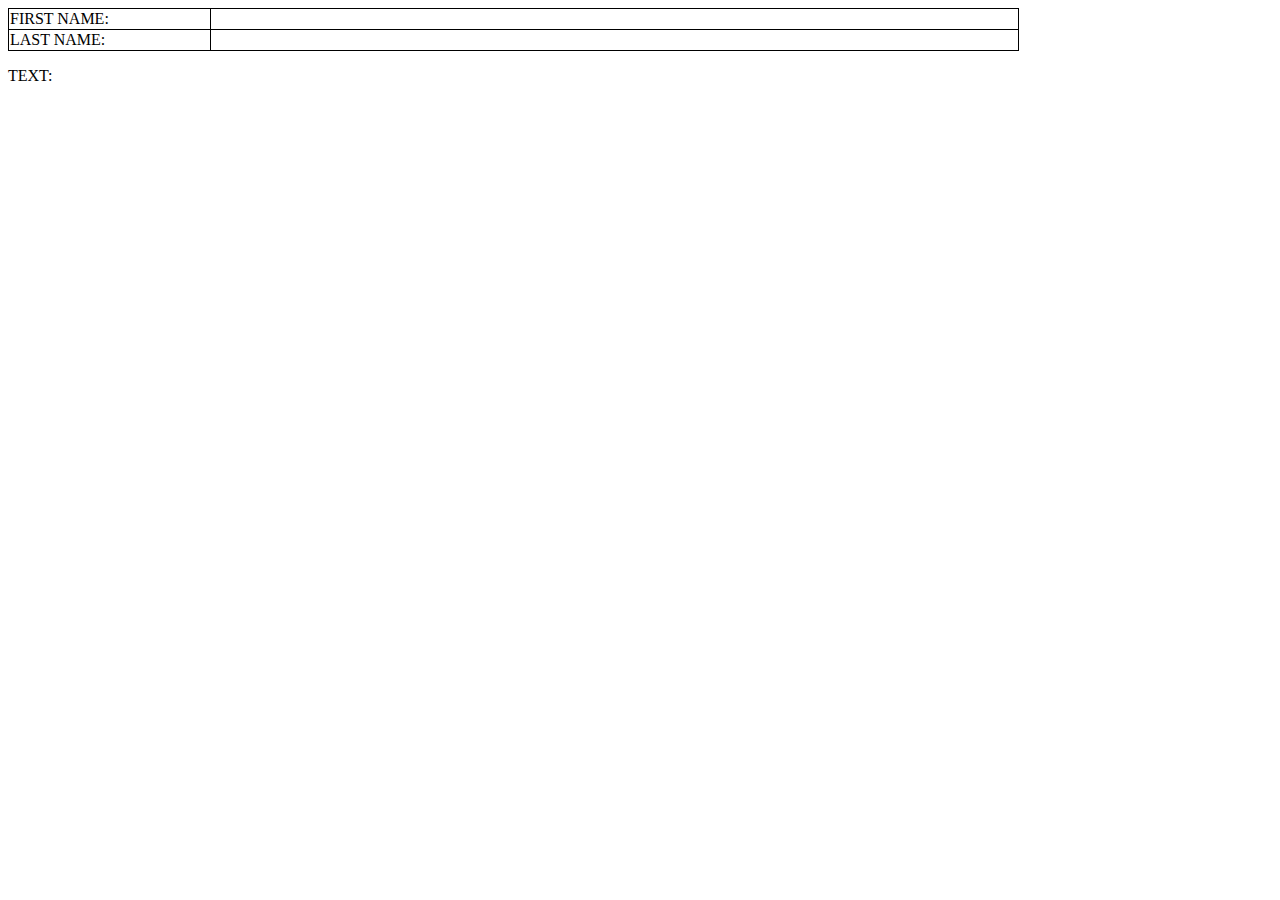
<file: table.html>
<!DOCTYPE html>
<html lang="en">
<head>
    <meta charset="UTF-8">
    <meta name="viewport" content="width=device-width, initial-scale=1.0">
    <title>Table</title>
    <link rel="stylesheet" href="style.css"/>
</head>
<body>
    <table>
        <tr>
            <td width= 20%>FIRST NAME:</td>
            <td id="first-name"></td>
        </tr>
        <tr>
            <td>LAST NAME:</td>
            <td id="last-name"></td>
        </tr>
    </table>
    <div id="textarea">
        <p>TEXT: <span id="textarea-text"></span></p>
    </div>
    <div id="table-image">
    </div>
    <script src="script.js"></script>
</body>
</html>
</file>
<file: style.css>
#firstName, #lastName, #text, #image {
    margin-top: 10px;
}

button:hover {
    background-color:rgb(103, 103, 103);
    font-size: large;
    color: white;
}

button {
    border-radius: 50%;
    margin-top: 10px;
    padding: 5px;
}


/* table.html styles */
#table-image {
    margin-top:10px;
    background-image: url("http://placekitten.com/g/200/300");
    background-repeat: no-repeat;
    background-position: center;
    background-size:contain;

    width: 200px;
    height: 200px;
    border-radius: 50%;

}

table {
    width: 80%;
}

table, td, tr {
    border: 1px solid black;
    border-collapse: collapse;
}

#textarea-text {
    /* border: 1px solid black; */
    margin-top: 10px;
}
</file>
